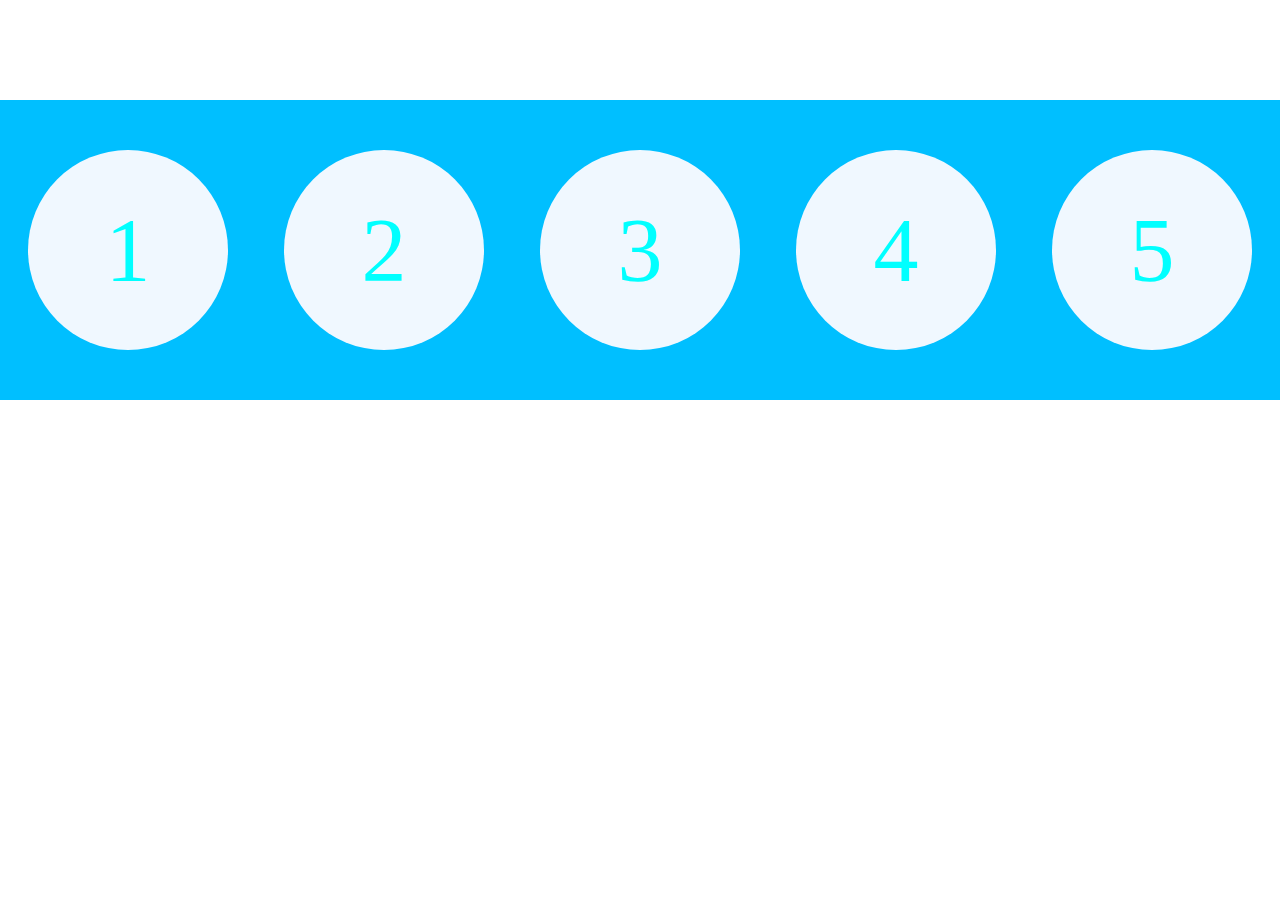
<file: demo.html>
<!DOCTYPE html>
<html lang="en">
<head>
    <meta charset="UTF-8">
    <title>Title</title>
    <link rel="stylesheet" type="text/css" href="demo.css">
</head>
<body>
<script type="text/javascript" src="demo.js"></script>
<div id = 'wrap'>
    <div class = 'item'>1</div>
    <div class = 'item'>2</div>
    <div class = 'item'>3</div>
    <div class = 'item'>4</div>
    <div class = 'item'>5</div>
</div>
</body>
</html>
</file>
<file: demo.css>
*{
    margin: 0;
    padding: 0;
}
#wrap{
    display: flex;
    width: 100%;
    height: 300px;
    margin-top: 100px;
    justify-content: space-around;
    align-items: center;
    background: deepskyblue;
}
.item{
    width: 200px;
    height: 200px;
    background: aliceblue;
    border-radius: 200px;
    display: flex;
    justify-content: center;
    align-items: center;
    font-size: 90px;
    color: aqua;
}
</file>
